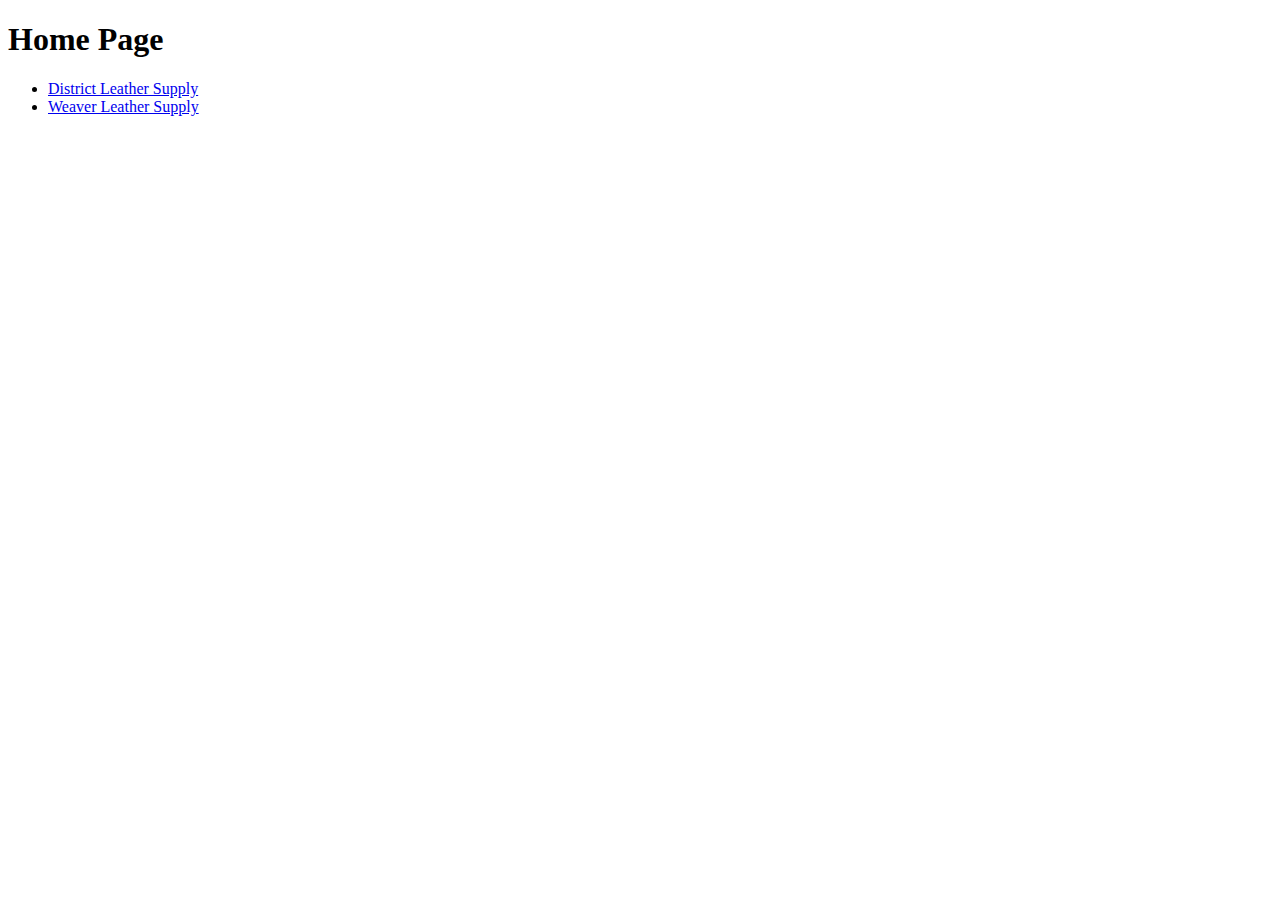
<file: index.html>
<!DOCTYPE html>
<html lang="en">
<head>
    <meta charset="UTF-8">
    <meta http-equiv="X-UA-Compatible" content="IE=edge">
    <meta name="viewport" content="width=device-width, initial-scale=1.0">
    <link rel="stylesheet" href="style.css">
    <title>Index</title>
</head>
<body>
    <h1>Home Page</h1>
    <ul>
        <li><a href="./pages/DLS.html">District Leather Supply</a></li>
        <li><a href="./pages/WLS.html">Weaver Leather Supply</li>
    </ul>
</body>
</html>
</file>
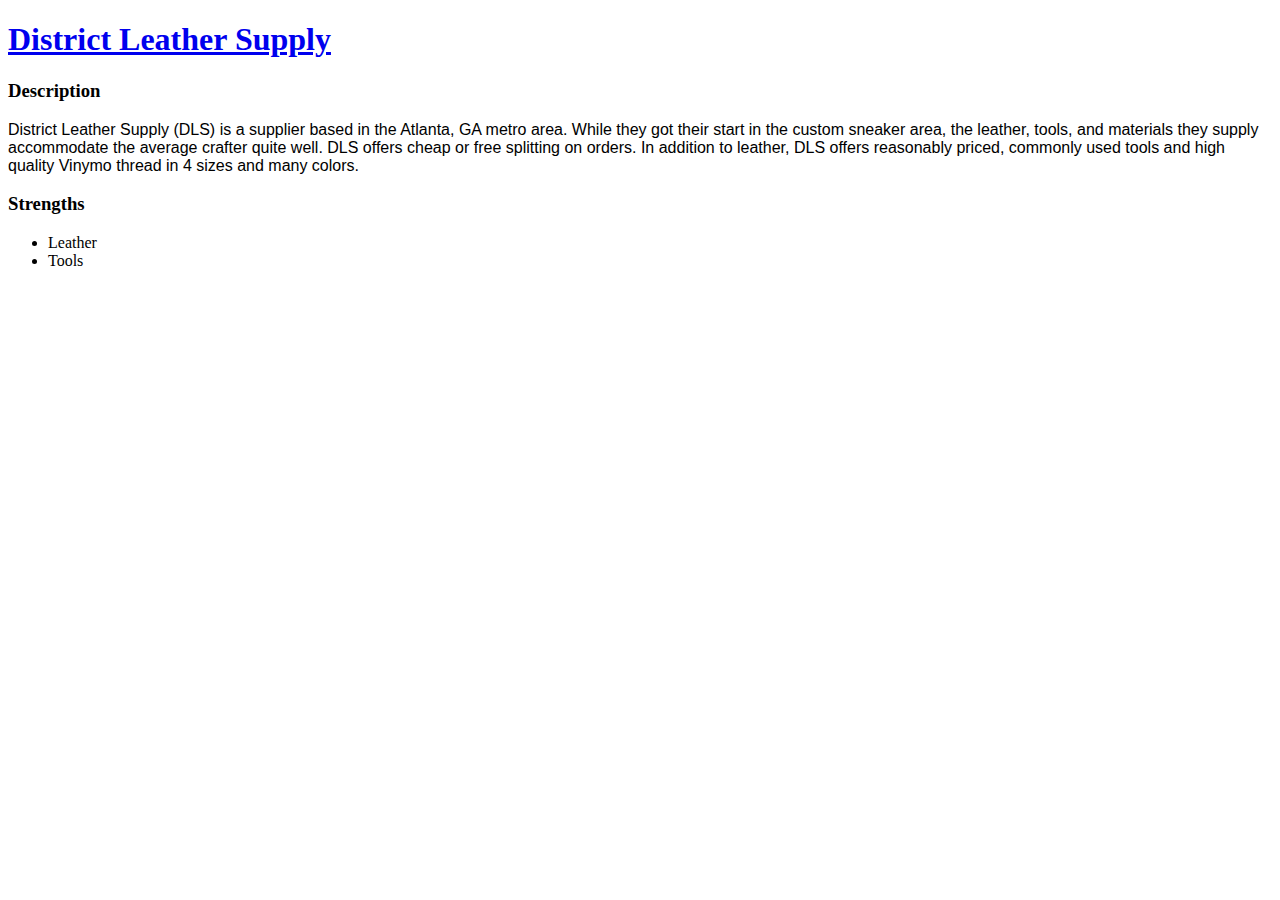
<file: pages/DLS.html>
<!DOCTYPE html>
<html lang="en">
<head>
    <meta charset="UTF-8">
    <meta http-equiv="X-UA-Compatible" content="IE=edge">
    <meta name="viewport" content="width=, initial-scale=1.0">
    <link rel="stylesheet" href="pagestyle.css">
    <title>Document</title>
</head>
<body>
    <h1><a href="https://districtleathersupply.com/">District Leather Supply</a></h1>
        <h3>Description</h3>
            <div class="description">District Leather Supply (DLS) is a supplier based in the Atlanta, GA metro area. 
            While they got their start in the custom sneaker area, the leather, tools, and materials
            they supply accommodate the average crafter quite well. DLS offers cheap or free splitting
            on orders. In addition to leather, DLS offers reasonably priced, commonly used tools and high quality
            Vinymo thread in 4 sizes and many colors.
            </div>
        <p><h3>Strengths</h3>
            <ul>
                <li>Leather</li>
                <li>Tools</li>
            </ul>
        </p>

</body>
</html>
</file>
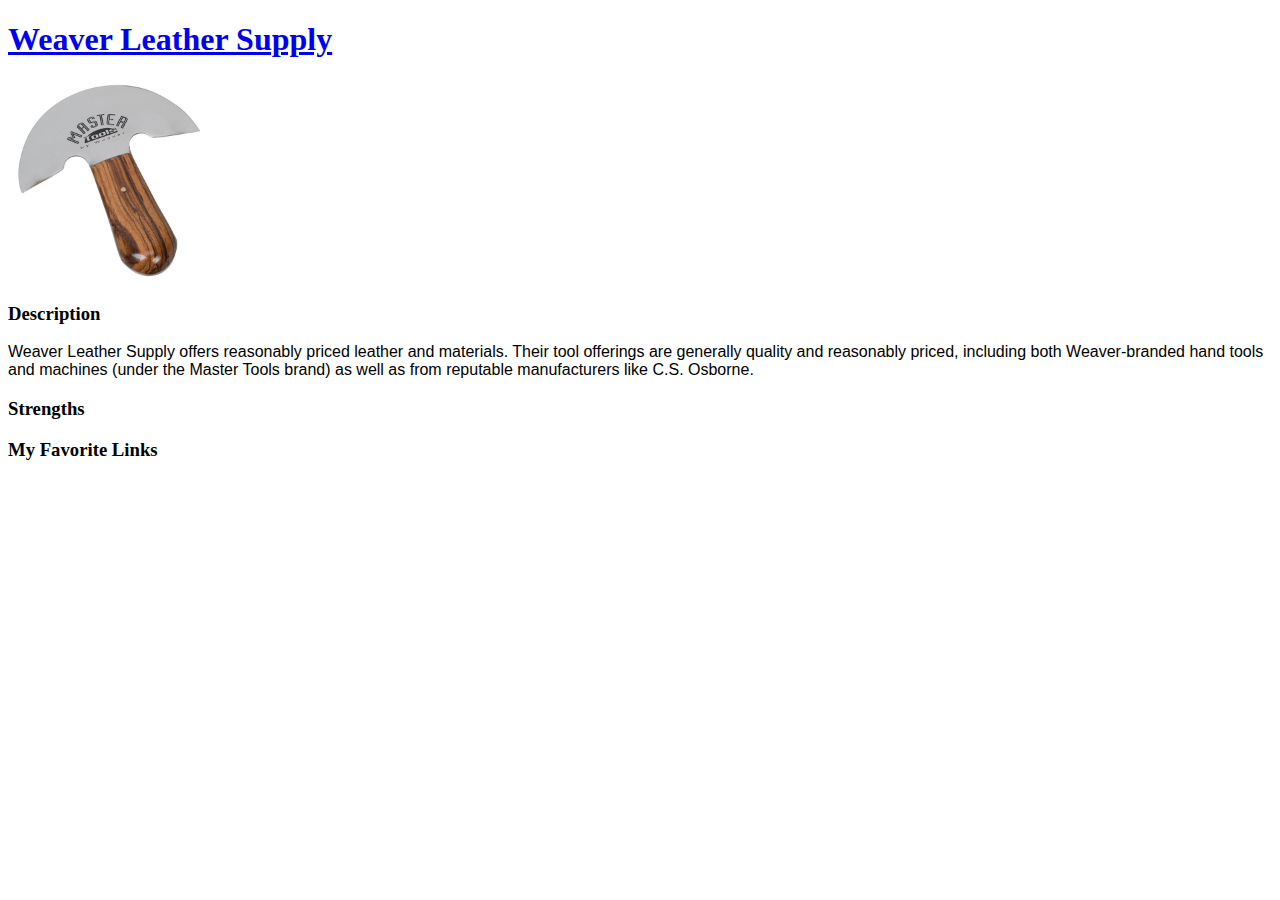
<file: pages/WLS.html>
<!DOCTYPE html>
<html lang="en">
<head>
    <meta charset="UTF-8">
    <meta http-equiv="X-UA-Compatible" content="IE=edge">
    <meta name="viewport" content="width=device-width, initial-scale=1.0">
    <link rel="stylesheet" href="pagestyle.css">
    <title>Weaver Leather Supply</title>
</head>
<body>
    <h1><a href="https://www.weaverleathersupply.com/">Weaver Leather Supply</a></h1>
        <img src="../images/roundknife.jpeg">
        <h3>Description</h3>
            <div class="description">Weaver Leather Supply offers reasonably priced leather and materials. Their tool offerings
            are generally quality and reasonably priced, including both Weaver-branded hand tools and machines
            (under the Master Tools brand) as well as from reputable manufacturers like C.S. Osborne.
            </div>

        <h3>Strengths</h3>
            <div class="list">

            </div>
        <h3>My Favorite Links</h3>
        
        </body>
</html>
</file>
<file: style.css>
.description {
    font-family: Verdana, Tahoma, sans-serif;
    color: blue;
}
</file>
<file: pages/pagestyle.css>
.description {
    font-family: Verdana, Tahoma, sans-serif;
}

img {
    height: 200px;
    width: auto;
}
</file>
